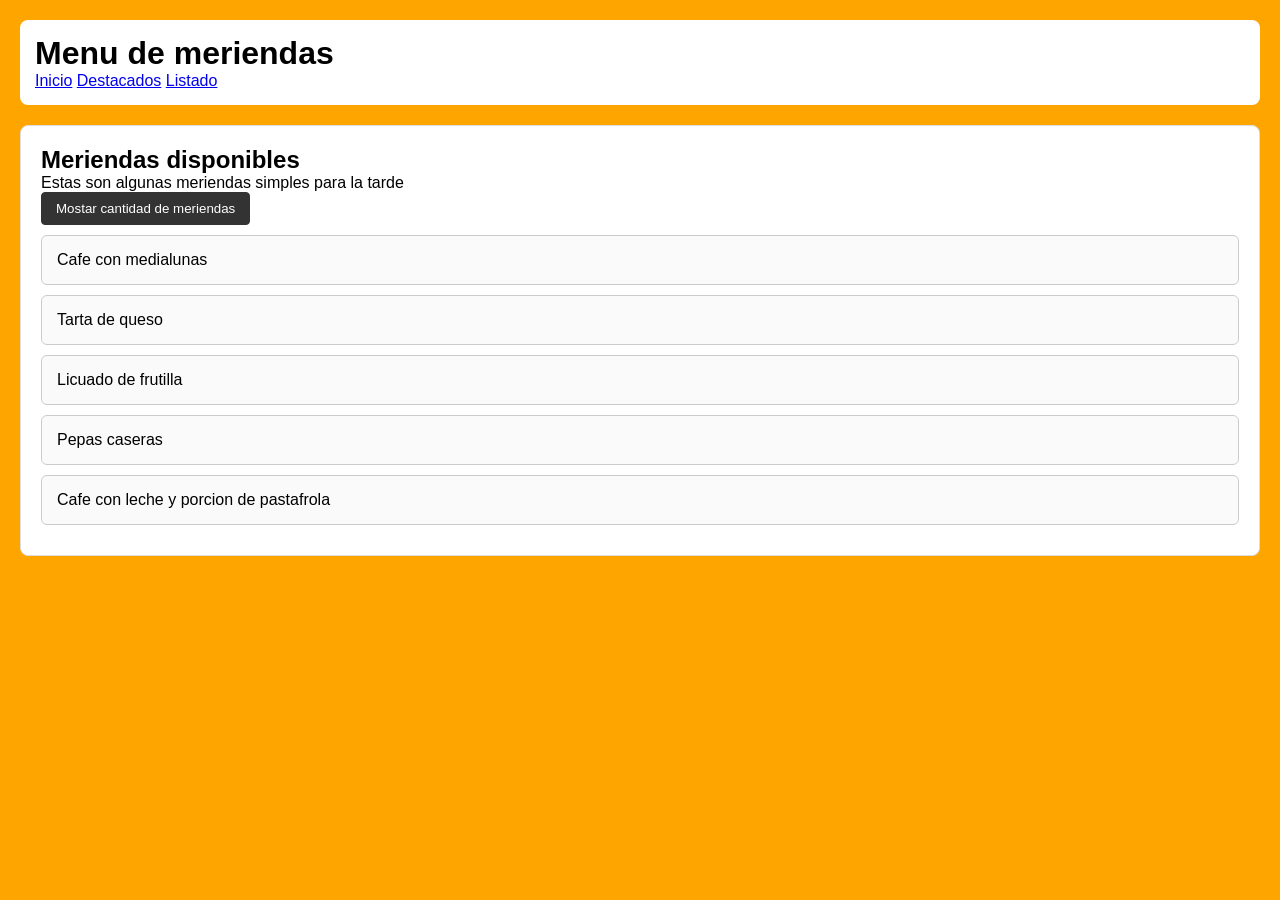
<file: index.html>
<!DOCTYPE html>
<html lang="es">
<head>
    <meta charset="UTF-8">
    <title>Menu de Meriendas</title>
    <link rel="stylesheet" href="style.css">
</head>

<body>
    <header>
        <h1>Menu de meriendas</h1>
        <nav>
            <a href="index.html">Inicio</a>
            <a href="destacados.html">Destacados</a>
            <a href="listado.html">Listado</a>
        </nav>
    </header>
    <main class="container">
        <h2>Meriendas disponibles</h2>
        <p>Estas son algunas meriendas simples para la tarde</p>

        <div id="lista-meriendas">
            <button id="btn-contar">Mostar cantidad de meriendas</button>
        </div>

        <p id="texto-cantidad"></p>
    </main>
    <script src="index.js"></script>
</body>
</html>
</file>
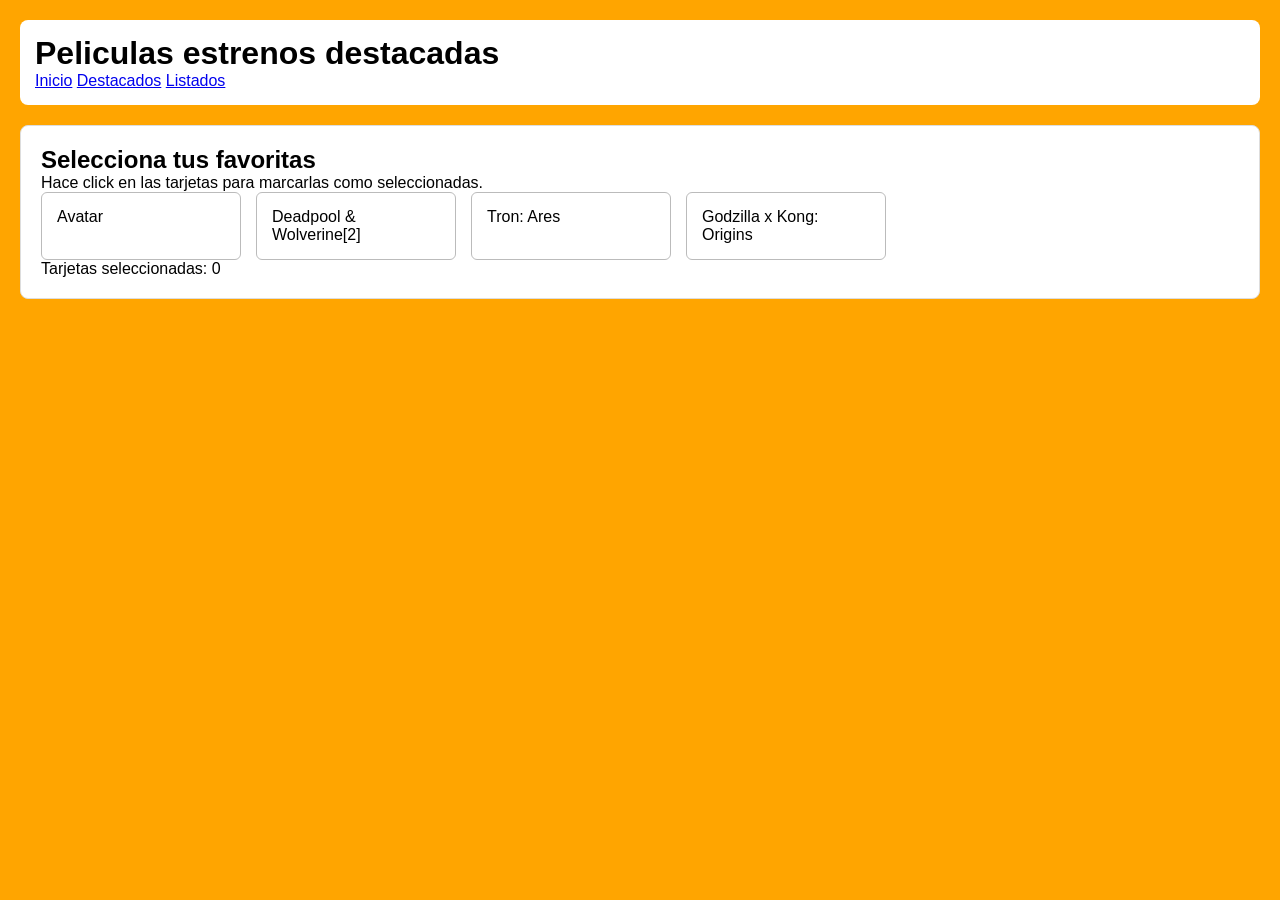
<file: destacados.html>
<!DOCTYPE html>
<html lang="es">
<head>
    <meta charset="UTF-8">
    <title>Destacados</title>
    <link rel="stylesheet" href="style.css">
</head>
<body>
    <header>
        <h1>Peliculas estrenos destacadas</h1>
        <nav>
            <a href="index.html">Inicio</a>
            <a href="destacados.html">Destacados</a>
            <a href="listado.html">Listados</a>
        </nav>
    </header>

    <main class="container">
        <h2>Selecciona tus favoritas</h2>
        <p>Hace click en las tarjetas para marcarlas como seleccionadas.</p>

        <div class="cards-grid" id="tarjetas-container">
            <div class="card-small" data-nombre="Avatar 3">
                Avatar
            </div>
            <div class="card-small" data-nombre="Marvel">
                Deadpool & Wolverine[2]
            </div>
            <div class="card-small" data-nombre="Tron">
                Tron: Ares
            </div>
            <div class="card-small" data-nombre="GodzillaxKong">
                Godzilla x Kong: Origins
            </div>
        </div>
        <p id="contador-seleccionados">Tarjetas seleccionadas: 0</p>

    </main>
    <script src="destacados.js"></script>
</body>
</html>
</file>
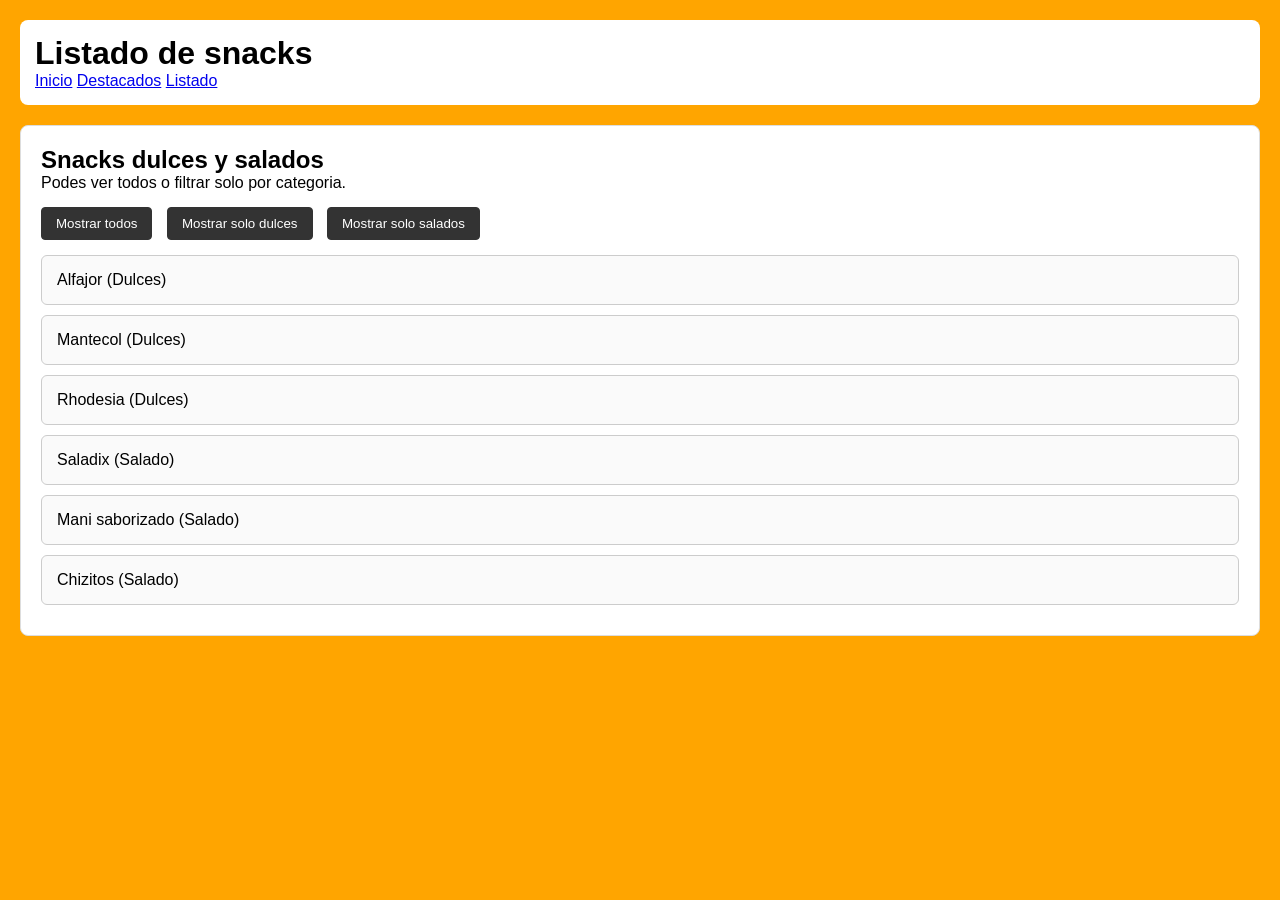
<file: listado.html>
<!DOCTYPE html>
<html lang="es">
<head>
    <meta charset="UTF-8">
    <title>Listado</title>
    <link rel="stylesheet" href="style.css">
</head>
<body>
    <header>
        <h1>Listado de snacks</h1>
        <nav>
            <a href="index.html">Inicio</a>
            <a href="destacados.html">Destacados</a>
            <a href="listado.html">Listado</a>
        </nav>
    </header>

    <main class="container">
        <h2>Snacks dulces y salados</h2>
        <p>Podes ver todos o filtrar solo por categoria.</p>
        <div class="buttons">
            <button id="btn-todos">Mostrar todos</button>
            <button id="btn-dulces">Mostrar solo dulces</button>
            <button id="btn-salados">Mostrar solo salados</button>
        </div>

        <div id="listado-snacks"></div>
    </main>
    <script src="listado.js"></script>
</body>
</html>
</file>
<file: style.css>
* {
    box-sizing: border-box;
    margin: 0;
    padding: 0;
}

body {
    font-family: Arial, Helvetica, sans-serif;
    background-color: orange;
    padding: 20px;
}

header {
    margin-bottom: 20px;
    padding: 15px;
    background-color: #ffffff;
    color: rgb(0, 0, 0);
    border-radius: 8px;
}

nav a:hover {
    text-decoration: underline;
}

.container {
    background-color: white;
    padding: 20px;
    border-radius: 8px;
    border: 1px solid #ddd;
}

.card {
    border: 1px solid #ccc;
    padding: 15px;
    margin: 10px 0;
    border-radius: 6px;
    background-color: #fafafa;
}

.cards-grid {
    display: flex;
    flex-wrap: wrap;
    gap: 15px;
}

.card-small {
    width: 200px;
    padding: 15px;
    border: 1px solid #bbb;
    border-radius: 6px;
    background-color: #fff;
    cursor: pointer;
}

.card-small.selected {
    border: 2px solid #2ecc71;
    background-color: #eafff1;
}

.buttons {
    margin: 15px 0;
}

button {
    padding: 8px 14px;
    margin-right: 10px;
    border-radius: 4px;
    border: 1px solid #333;
    background-color: #333;
    color: white;
    cursor: pointer;
}

button:hover {
    background-color: #555555;
}
</file>
